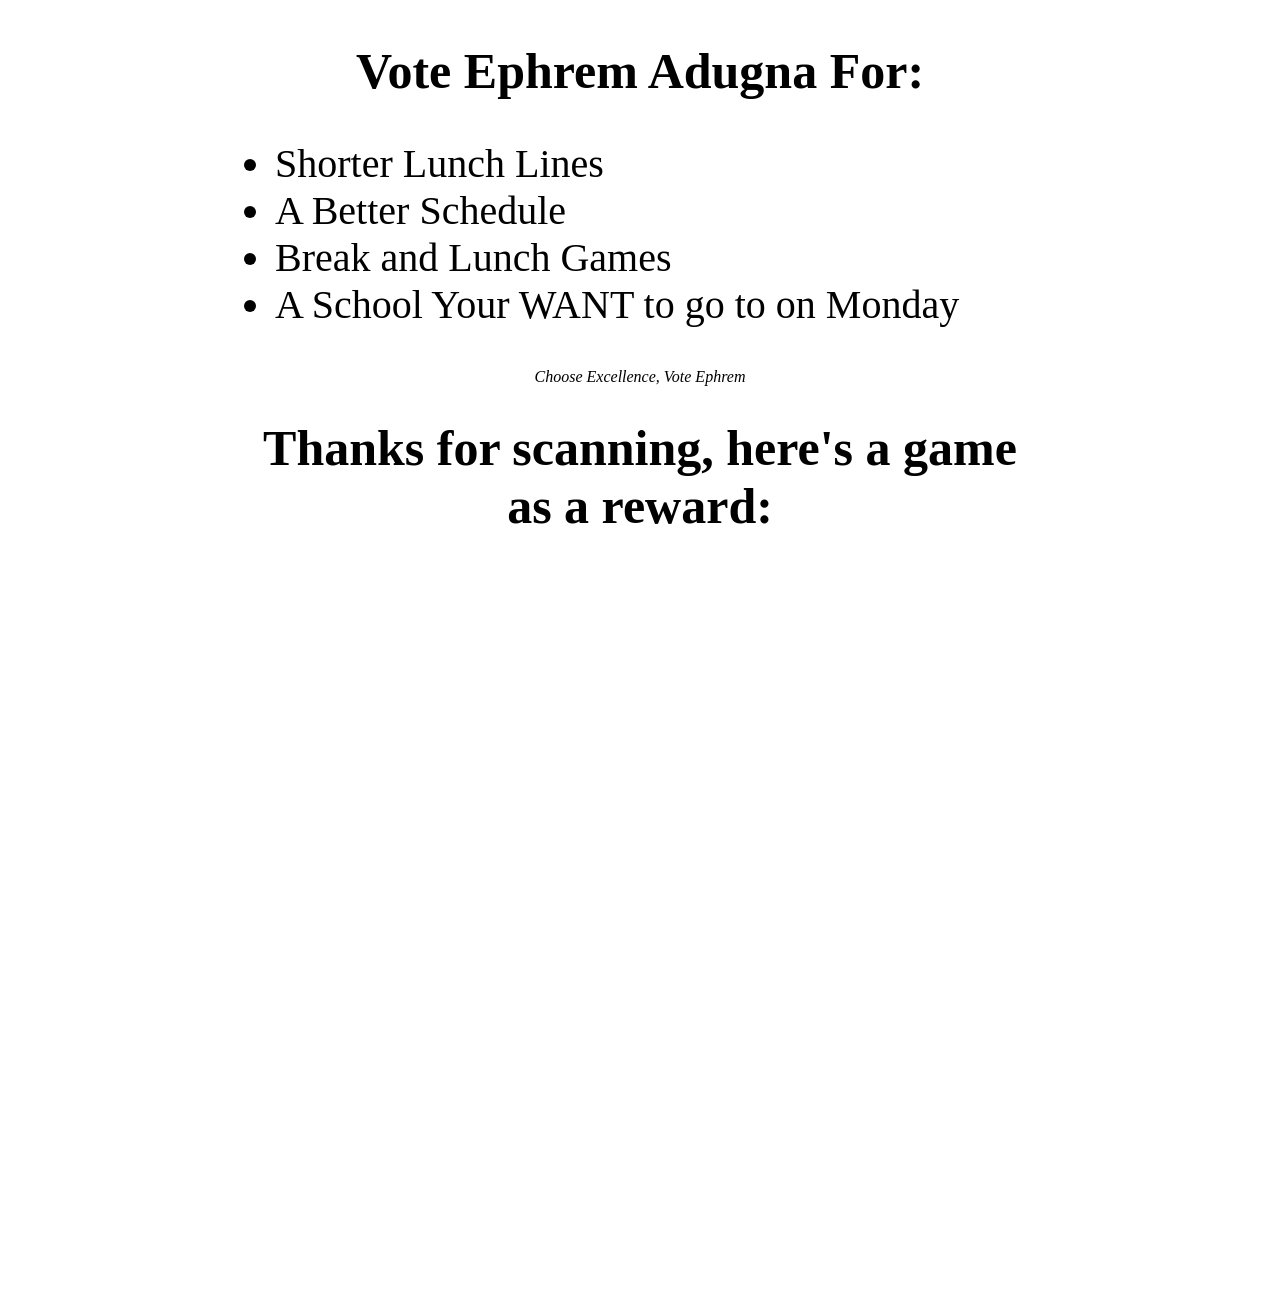
<file: index.html>
<!DOCTYPE html>
<html lang="en">
<head>
    <meta charset="UTF-8">
    <meta name="viewport" content="width=device-width, initial-scale=1.0">
    <link rel="stylesheet" href="styles.css">
    <title>Ephrem Adugna</title>
</head>
<body>
    <div class="container">
    <h1>Vote Ephrem Adugna For:</h1>
    <ul>
        <li>Shorter Lunch Lines
            </li>
            <li>A Better Schedule
</li>
<li> Break and Lunch Games</li>
<li>
    A School Your WANT to go to on Monday</li>
    </ul>
    <i>Choose Excellence, Vote Ephrem</i>
      <h1>Thanks for scanning, here's a game as a reward: </h1>
      <embed src="https://chromedino.com" />
    </div>
  
</body>
</html>
</file>
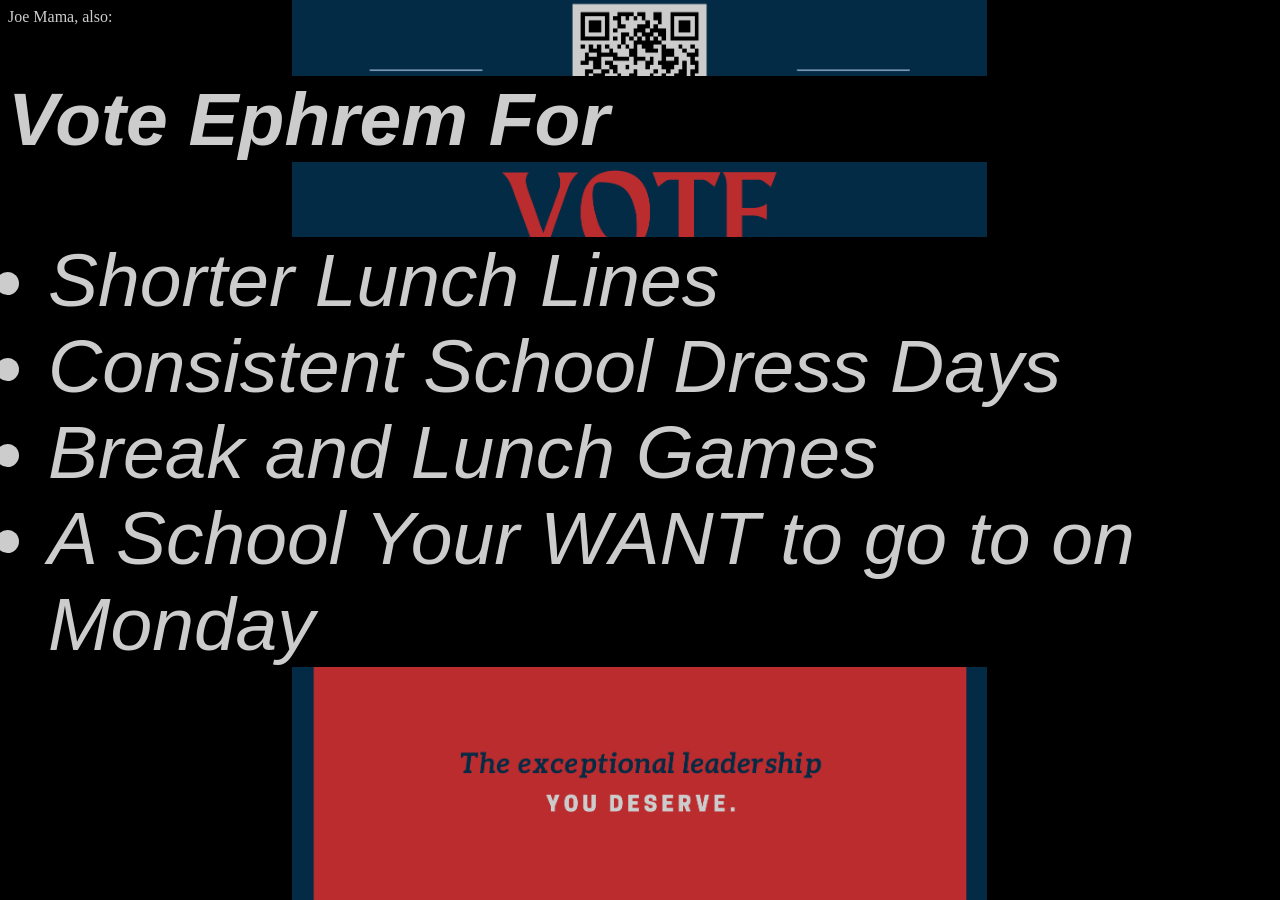
<file: joeMama.html>
<!DOCTYPE html>
<html id="html" lang="en" style=" -webkit-filter: brightness(0.8);
    filter: brightness(0.8);background: black url(./1.png) no-repeat center center fixed; background-size: auto 100%;">

<head>
    <meta charset="UTF-8">
    <meta http-equiv="X-UA-Compatible" content="IE=edge">
    <meta name="viewport" content="width=device-width, initial-scale=1.0">
    <title>Ephrem Adugna</title>
    <style>
        ul {
            width: 25%;
        }

        @media (max-aspect-ratio: 16/9) {
            ul {
                width: 100%;

            }

            h1 {
                background-color: black;
            }

            li {
                background-color: black;
            }
        }
    </style>
</head>

<body style="color: white;">
    <span style="color: white;">Joe Mama, also:</span>
    <h1
        style="   text-align: left;font-style: italic; font-size: 75px; font-family: 'Franklin Gothic Medium', 'Arial Narrow', Arial, sans-serif;">
        Vote Ephrem For</h1>
    <ul
        style="  text-align: left;font-style: italic; font-size: 75px; font-family: 'Franklin Gothic Medium', 'Arial Narrow', Arial, sans-serif;">
        <li>Shorter Lunch Lines</li>
        <li>Consistent School Dress Days</li>
        <li>Break and Lunch Games</li>
        <li>A School Your WANT to go to on Monday</li>
    </ul>
    <script>
        var html = document.getElementById("html");
        var turn = 1
        window.onload = setInterval(() => {
            html.style.backgroundImage = `url(./${turn.toString()}.png)`
            if (turn >= 3) {
                turn = 1;
                return;
            }
            turn++;

        }, 2000)
    </script>
</body>

</html>
</file>
<file: styles.css>
*{
    font-family: Roboto;
}
h1{
    text-align: center;
}
h1{
    font-size: 50px;
}
ul{
    font-size: 40px;

}
.container{
    position: absolute;
    left:50%;
    transform: translateX(-50%);
}
embed{
    height: 80vh;
    width: 90vh;
}
i{
    display: block;
    text-align: center;
}
</file>
